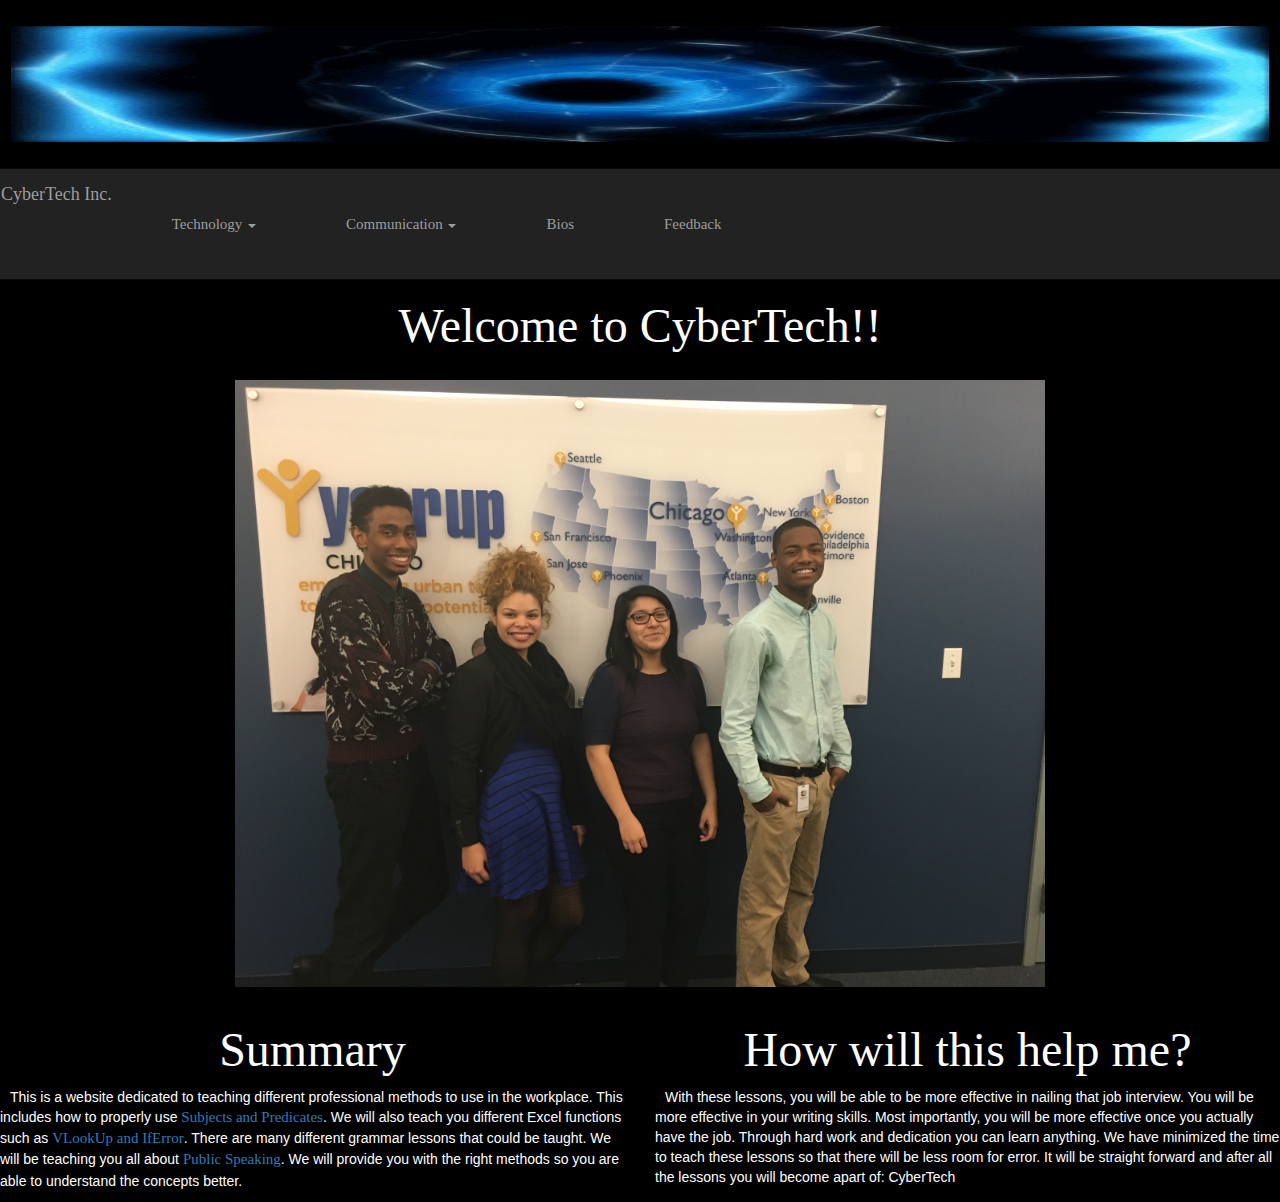
<file: index.html>
<!DOCTYPE html>
<html>
<head>
	<meta charset="utf-8" lang="en">
	<meta name="viewport" content="width=device-width, initial-scale=1">
	<!-- change the title to something related to your project -->
	<title>Mod 3 Project</title>
	<link rel="stylesheet" href="css/bootstrap.css">
    <link rel="stylesheet" href="css/style.css">
    <script type="text/javascript" src="js/jquery-2.1.3.min.js"></script>
    <script type="text/javascript" src="js/bootstrap.min.js"></script>
    
</head>
<body>
<div id="wrapper">
		<header class="row">
        <div>
            <img src="videos/Warp.gif">
        </div>
		</header>
		<nav class="row">
			 <nav class="navbar navbar-inverse">
            <div class="container-fluid">
                <div class="navbar-header">
                    <button type="button" class="navbar-toggle" data-toggle="collapse" data-target="#myNavbar">
                    <span class="icon-bar"></span>
                    <span class="icon-bar"></span>
                    <span class="icon-bar"></span> 
                    </button>
                    <a class="navbar-brand teammar" href="#">CyberTech Inc. <a href="#" class="pull-left lightmar"></a></a>
                </div>
                <div class="collapse navbar-center navbar-collapse" id="myNavbar">
                    <ul class="nav navbar-nav">
                        <li class="dropdown">
                            <a href="#" class="dropdown-toggle" data-toggle="dropdown">Technology <b class="caret"></b></a>
                                <ul class="dropdown-menu">
                                    <li>
                                        <a href="Network.html">Network Troubleshooting</a>
                                    </li>
                                    <li>
                                        <a href="Excel.html">Excel</a>
                                    </li>
                                </ul>
                        </li>
                        <li class="dropdown">
                        <a href="#" class="dropdown-toggle" data-toggle="dropdown">Communication <b class="caret"></b></a>
                            <ul class="dropdown-menu">
                                <li>
                                    <a href="Sub_Pred.html">Subjects and Predicates</a>
                                </li>
                                <li>
                                    <a href="Public.html">Public Speaking</a>
                                </li>
                            </ul>
                        </li>
                        <li><a href="Bio.html">Bios</a></li>
                        <li><a href="Feedback.html">Feedback</a></li> 
                    </ul>
                </div>
            </div>
		</nav>
			<main>

		<h1><center>Welcome to CyberTech!!</center></h1>
		<section>
            <div class="col-md-2"></div> 
            <div class="col-md-8"><img src="images/Team.JPG" class="img-responsive" alt="Responsive images" width="520" height="515"></div>      
        </section>
		<div class="col-md-6">
			<h1>Summary</h1>
			<p class="fonts"> This is a website dedicated to teaching different professional methods to use in the workplace. This includes how to properly use <a href="Sub_Pred.html">Subjects and Predicates</a>. We will also teach you different Excel functions such as <a href="Excel.html">VLookUp and IfError</a>. There are many different grammar lessons that could be taught. We will be teaching you all about <a href="Public.html">Public Speaking</a>. We will provide you with the right methods so you are able to understand the concepts better.</p>
			</div>
	
			<div class="col-md-6">
			<h1>How will this help me?</h1>
			<p class="fonts"> With these lessons, you will be able to be more effective in nailing that job interview. You will be more effective in your writing skills. Most importantly, you will be more effective once you actually have the job. Through hard work and dedication you can learn anything. We have minimized the time to teach these lessons so that there will be less room for error. It will be straight forward and after all the lessons you will become apart of: CyberTech
		
		</main>
		<section class="row">
			<div class="col-md-3"></div>
			<div class="col-md-6"></div>
			<div class="col-md-3"></div>
		</section>
		<footer class="row">
			<div class="col-md-4"></div>
			<div class="col-md-4"></div>
			<div class="col-md-4"></div>
		</footer>
	</div>
</body>

</html>
</file>
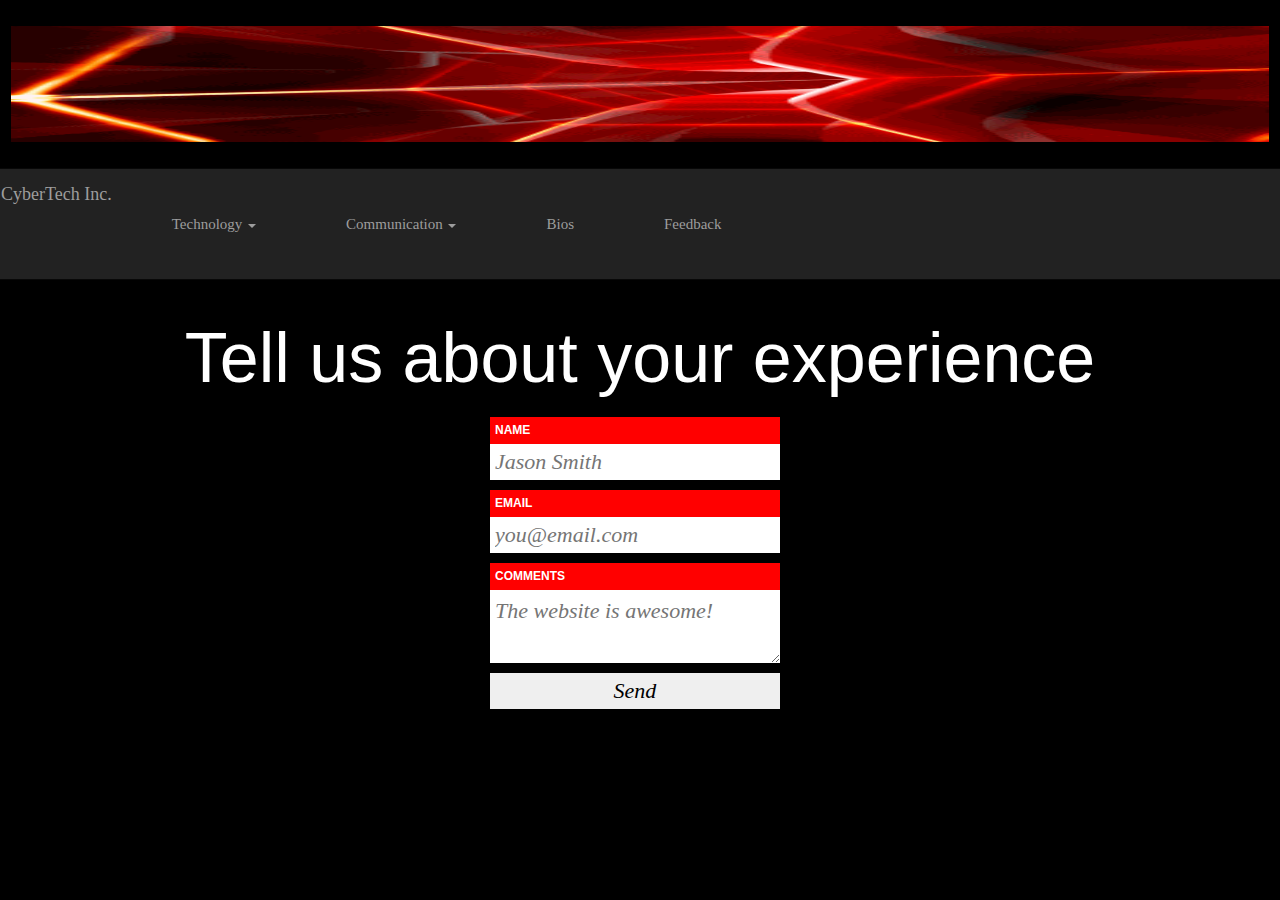
<file: Feedback.html>
<!DOCTYPE html>
<html>
<head>
	<meta charset="utf-8" lang="en">
	<meta name="viewport" content="width=device-width, initial-scale=1">
	<!-- change the title to something related to your project -->
	<title>Mod 3 Project</title>
	<link rel="stylesheet" href="css/bootstrap.css">
    <link rel="stylesheet" href="css/style.css">
    <script type="text/javascript" src="js/jquery-2.1.3.min.js"></script>
    <script type="text/javascript" src="js/bootstrap.min.js"></script>
   
</head>
<body>
<div>
		<header class="row">
			<div>
                <img src="videos/RedHex.gif">
            </div>
		</header>
		
		<nav class="row">
			 <nav class="navbar navbar-inverse">
            <div class="container-fluid">
                <div class="navbar-header">
                    <button type="button" class="navbar-toggle" data-toggle="collapse" data-target="#myNavbar">
                    <span class="icon-bar"></span>
                    <span class="icon-bar"></span>
                    <span class="icon-bar"></span> 
                    </button>
                    <a class="navbar-brand teammar" href="index.html">CyberTech Inc.<a href="#" class="pull-left lightmar"></a></a>
                </div>
                <div class="collapse navbar-center navbar-collapse" id="myNavbar">
                    <ul class="nav navbar-nav">
                        <li class="dropdown">
                            <a href="#" class="dropdown-toggle" data-toggle="dropdown">Technology <b class="caret"></b></a>
                                <ul class="dropdown-menu">
                                    <li>
                                        <a href="network.html">Network Troubleshooting</a>
                                    </li>
                                    <li>
                                        <a href="excel.html">Excel</a>
                                    </li>
                                </ul>
                        </li>
                        <li class="dropdown">
                        <a href="#" class="dropdown-toggle" data-toggle="dropdown">Communication <b class="caret"></b></a>
                            <ul class="dropdown-menu">
                                <li>
                                    <a href="Sub_Pred.html">Subjects and Predicates</a>
                                </li>
                                <li>
                                    <a href="Public.html">Public Speaking</a>
                                </li>
                            </ul>
                        </li>
                        <li><a href="Bio.html">Bios</a></li>
                        <li><a href="Feedback.html">Feedback</a></li> 
                    </ul>
                </div>
            </div>
		</nav>
        <main class="container">
                <div class="col-md-12 page-title">
                    <h1>Tell us about your experience</h1>
                    <form id="form" action="http://blindsey@chi.yearup.org" method="POST">
                        <label for="your_name">Name</label>
                        <input type="text" id="your_name" placeholder="Jason Smith" name="name">

                        <label for="your_email">Email</label>
                        <input type="email" id="your_email" placeholder="you@email.com" name="_replyto">    

                        <label for="your_comment">Comments</label>
                        <textarea id="your_comment" name= "message" placeholder="The website is awesome!"></textarea>  

                        <input type="submit" value="Send">
                    </form>
                </div>
            
        </main>

		<section class="row">
			<div class="col-md-3"></div>
			<div class="col-md-6"></div>
			<div class="col-md-3"></div>
		</section>
		<footer class="row">
			<div class="col-md-4"></div>
			<div class="col-md-4"></div>
			<div class="col-md-4"></div>
		</footer>
	</div>
</body>
</html>
</file>
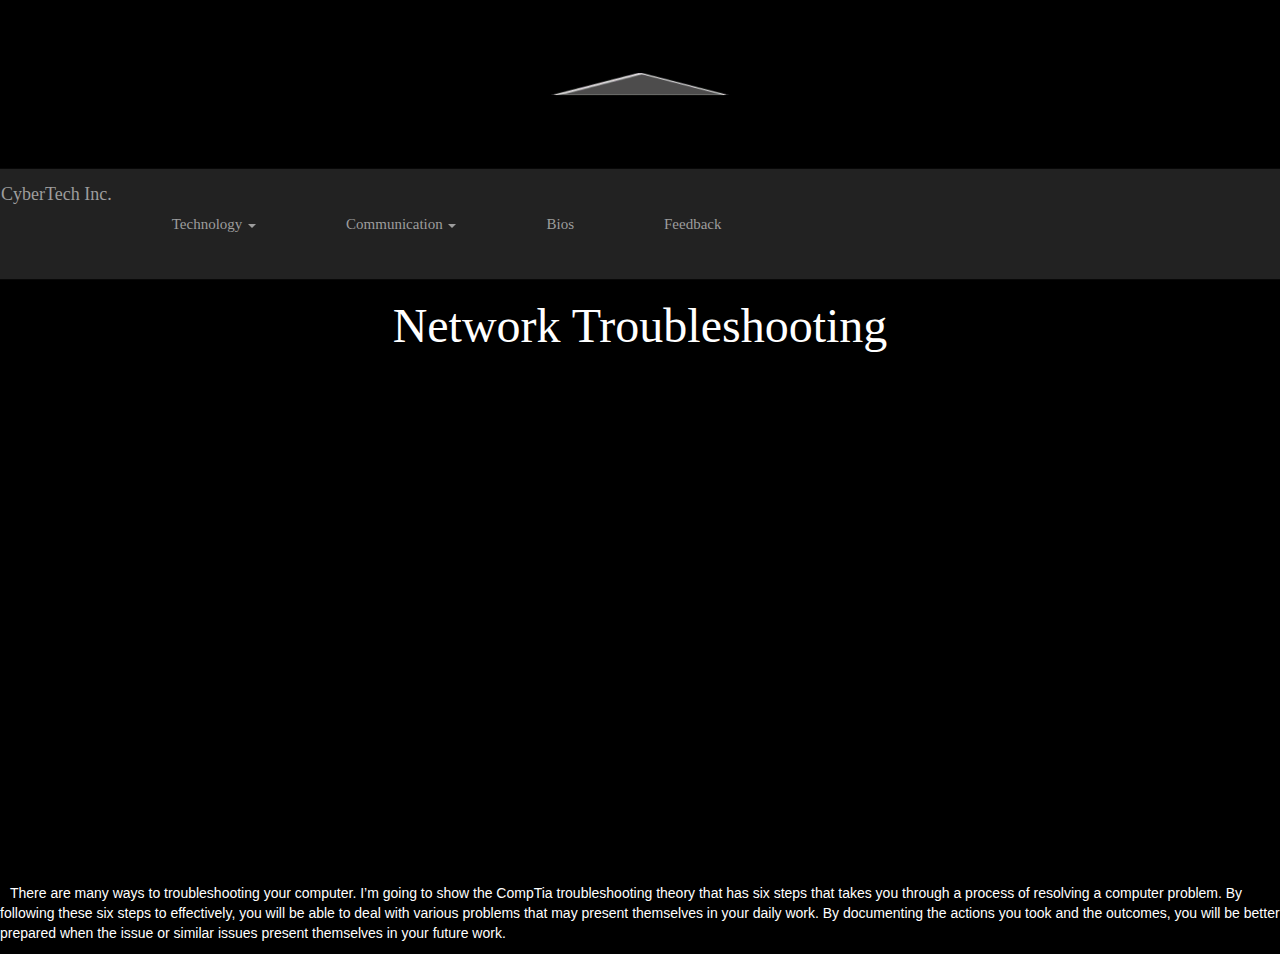
<file: Network.html>
<!DOCTYPE html>
<html>
<head>
	<meta charset="utf-8" lang="en">
	<meta name="viewport" content="width=device-width, initial-scale=1">
	<!-- change the title to something related to your project -->
	<title>Mod 3 Project</title>
	<link rel="stylesheet" href="css/bootstrap.css">
    <link rel="stylesheet" href="css/style.css">
    <script type="text/javascript" src="js/jquery-2.1.3.min.js"></script>
    <script type="text/javascript" src="js/bootstrap.min.js"></script>
   
</head>
<body>
<div>
		<header class="row">
			<div>
            <img src="videos/dab.gif">
        </div>
		</header>
		
		<nav class="row">
			 <nav class="navbar navbar-inverse">
            <div class="container-fluid">
                <div class="navbar-header">
                    <button type="button" class="navbar-toggle" data-toggle="collapse" data-target="#myNavbar">
                    <span class="icon-bar"></span>
                    <span class="icon-bar"></span>
                    <span class="icon-bar"></span> 
                    </button>
                    <a class="navbar-brand teammar" href="index.html">CyberTech Inc. <a href="#" class="pull-left lightmar"></a></a>
                </div>
                <div class="collapse navbar-center navbar-collapse" id="myNavbar">
                    <ul class="nav navbar-nav">
                        <li class="dropdown">
                            <a href="#" class="dropdown-toggle" data-toggle="dropdown">Technology <b class="caret"></b></a>
                                <ul class="dropdown-menu">
                                    <li>
                                        <a href="Network.html">Network Troubleshooting</a>
                                    </li>
                                    <li>
                                        <a href="Excel.html">Excel</a>
                                    </li>
                                </ul>
                        </li>
                        <li class="dropdown">
                        <a href="#" class="dropdown-toggle" data-toggle="dropdown">Communication <b class="caret"></b></a>
                            <ul class="dropdown-menu">
                                <li>
                                    <a href="Sub_Pred.html">Subjects and Predicates</a>
                                </li>
                                <li>
                                    <a href="Public.html">Public Speaking</a>
                                </li>
                            </ul>
                        </li>
                        <li><a href="Bio.html">Bios</a></li>
                        <li><a href="Feedback.html">Feedback</a></li> 
                    </ul>
                </div>
            </div>
		</nav>
        <main>
        <h1><center><span id="whitetext">Network Troubleshooting</span></center></h1>
        </main>

		<section>
			<div class="col-md-2"></div>
			<div class="col-md-8"><iframe id="iframe_container" frameborder="0" webkitallowfullscreen="" mozallowfullscreen="" allowfullscreen="" width="720" height="515" src="https://prezi.com/embed/2ytdrduhc22y/?bgcolor=ffffff&amp;lock_to_path=0&amp;autoplay=0&amp;autohide_ctrls=0&amp;landing_data=bHVZZmNaNDBIWnNjdEVENDRhZDFNZGNIUE43MHdLNWpsdFJLb2ZHanI0VTNQQlI4SElMSTB4bzFTN1haTVVYTlNRPT0&amp;landing_sign=oP67KAC53GMbIDdz0iQvGiKHWOL4c1HjN12SPs2cDgY"></iframe></div>
		</section>
        <section>
            <div class="col-md-12"><p>There are many ways to troubleshooting your computer. I’m going to show the CompTia troubleshooting theory that has six steps that takes you through a process of resolving a computer problem. By following these six steps to effectively, you will be able to deal with various problems that may present themselves in your daily work. By documenting the actions you took and the outcomes, you will be better prepared when the issue or similar issues present themselves in your future work.</p></div>
        </section>
            
		<footer class="row">
			<div class="col-md-4"></div>
			<div class="col-md-4"></div>
			<div class="col-md-4"></div>
		</footer>
	</div>
</body>
</html>
</file>
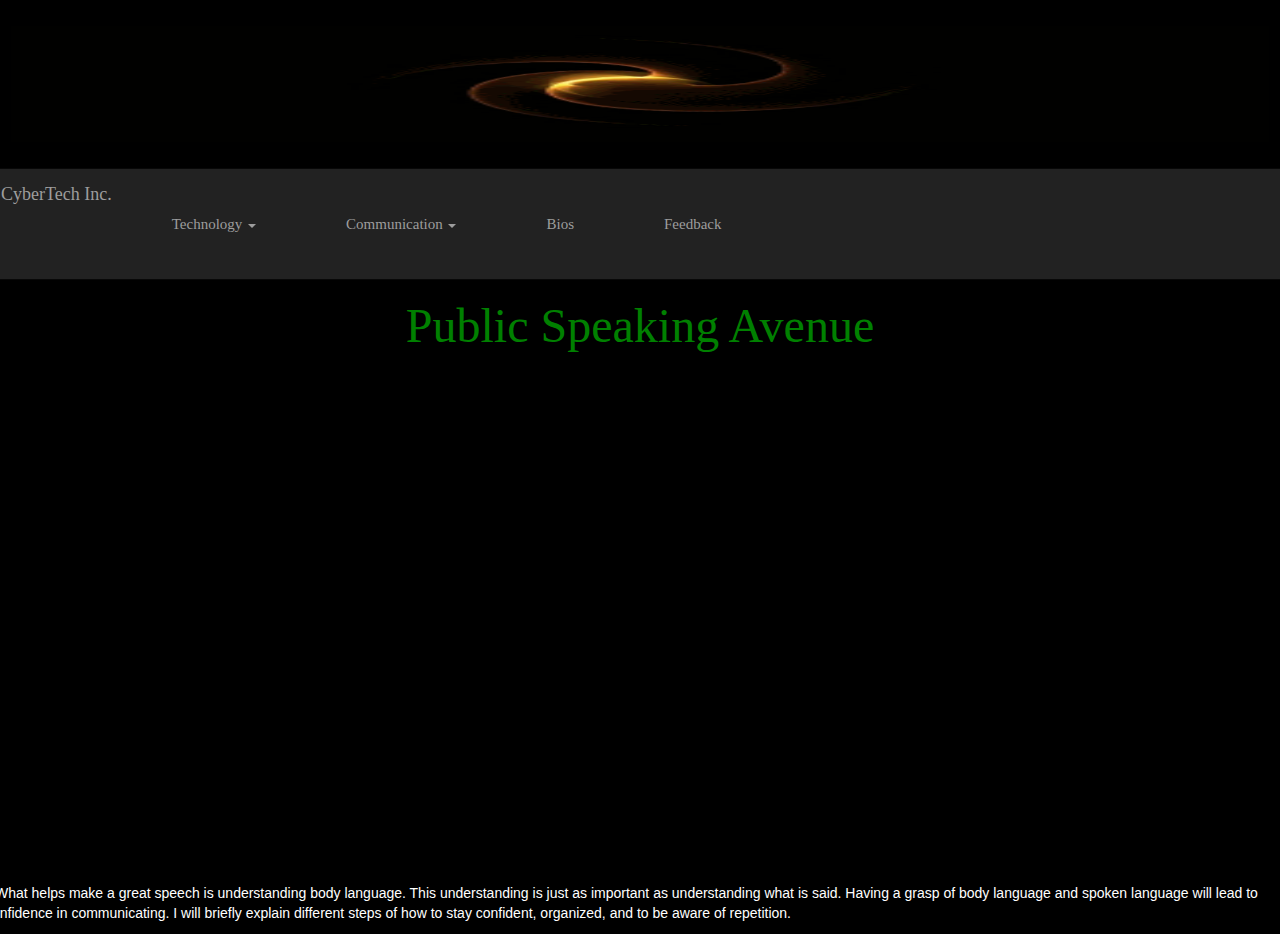
<file: Public.html>
<!DOCTYPE html>
<html>
<head>
	<meta charset="utf-8" lang="en">
	<meta name="viewport" content="width=device-width, initial-scale=1">
	<!-- change the title to something related to your project -->
	<title>Mod 3 Project</title>
	<link rel="stylesheet" href="css/bootstrap.css">
    <link rel="stylesheet" href="css/style.css">
    <script type="text/javascript" src="js/jquery-2.1.3.min.js"></script>
    <script type="text/javascript" src="js/bootstrap.min.js"></script>
    
</head>
<body>
<div>
		<header class="row">
			<div>
            <img src="videos/Orange.gif">
            </div>
		</header>
		
		<nav class="row">
			 <nav class="navbar navbar-inverse">
            <div class="container-fluid">
                <div class="navbar-header">
                    <button type="button" class="navbar-toggle" data-toggle="collapse" data-target="#myNavbar">
                    <span class="icon-bar"></span>
                    <span class="icon-bar"></span>
                    <span class="icon-bar"></span> 
                    </button>
                    <a class="navbar-brand teammar" href="index.html">CyberTech Inc.<a href="#" class="pull-left lightmar"></a></a>
                </div>
                <div class="collapse navbar-center navbar-collapse" id="myNavbar">
                    <ul class="nav navbar-nav">
                        <li class="dropdown">
                            <a href="#" class="dropdown-toggle" data-toggle="dropdown">Technology <b class="caret"></b></a>
                                <ul class="dropdown-menu">
                                    <li>
                                        <a href="Network.html">Network Troubleshooting</a>
                                    </li>
                                    <li>
                                        <a href="Excel.html">Excel</a>
                                    </li>
                                </ul>
                        </li>
                        <li class="dropdown">
                        <a href="#" class="dropdown-toggle" data-toggle="dropdown">Communication <b class="caret"></b></a>
                            <ul class="dropdown-menu">
                                <li>
                                    <a href="Sub_Pred.html">Subjects and Predicates</a>
                                </li>
                                <li>
                                    <a href="Public.html">Public Speaking</a>
                                </li>
                            </ul>
                        </li>
                        <li><a href="Bio.html">Bios</a></li>
                        <li><a href="Feedback.html">Feedback</a></li> 
                    </ul>
                </div>
            </div>
		</nav>
		<main>
		<h1><center><span id="greentext">Public Speaking Avenue</span></center></h1>
		</main>

        <section>
            <div class="col-md-2"></div>
            <div class="col-md-8"><iframe src="https://www.youtube.com/embed/rDoqDK_6KSE" width="720" height="515" frameborder="0" allowfullscreen></iframe></div>
        </section>
		<section class="row">
			
			<div class="col-md-12"><p>What helps make a great speech is understanding body language. This understanding is just as important as understanding what is said. Having a grasp of body language and spoken language will lead to confidence in communicating. I will briefly explain different steps of how to stay confident, organized, and to be aware of repetition.</p></div>
			
            
		</section>
		<footer class="row">
			<div class="col-md-4"></div>
			<div class="col-md-4"></div>
			<div class="col-md-4"></div>
		</footer>
	</div>
</body>
</html>
</file>
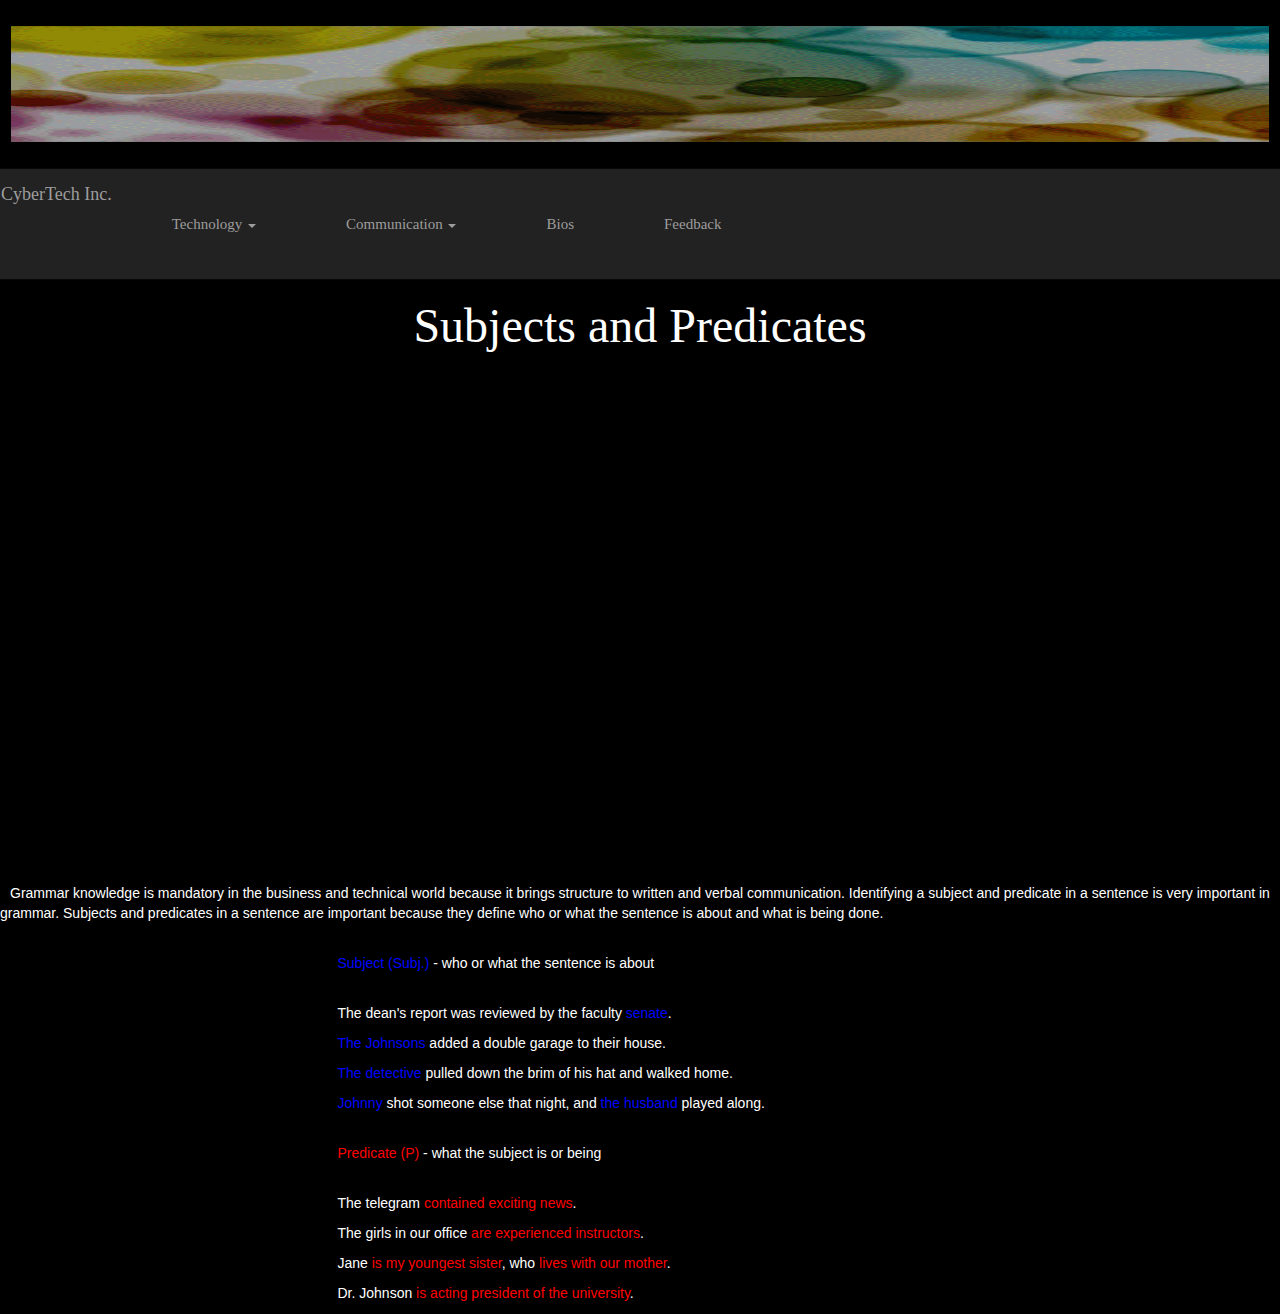
<file: Sub_Pred.html>
<!DOCTYPE html>
<html>
<head>
	<meta charset="utf-8" lang="en">
	<meta name="viewport" content="width=device-width, initial-scale=1">
	<!-- change the title to something related to your project -->
	<title>Mod 3 Project</title>
	<link rel="stylesheet" href="css/bootstrap.css">
    <link rel="stylesheet" href="css/style.css">
    <script type="text/javascript" src="js/jquery-2.1.3.min.js"></script>
    <script type="text/javascript" src="js/bootstrap.min.js"></script>
    
</head>
<body>
<div>
		<header class="row">
			<div>
            <img src="videos/C.gif">
        </div>
		</header>
		
		<nav class="row">
			 <nav class="navbar navbar-inverse">
            <div class="container-fluid">
                <div class="navbar-header">
                    <button type="button" class="navbar-toggle" data-toggle="collapse" data-target="#myNavbar">
                    <span class="icon-bar"></span>
                    <span class="icon-bar"></span>
                    <span class="icon-bar"></span> 
                    </button>
                    <a class="navbar-brand teammar" href="index.html">CyberTech Inc.<a href="#" class="pull-left lightmar"></a></a>
                </div>
                <div class="collapse navbar-center navbar-collapse" id="myNavbar">
                    <ul class="nav navbar-nav">
                        <li class="dropdown">
                            <a href="#" class="dropdown-toggle" data-toggle="dropdown">Technology <b class="caret"></b></a>
                                <ul class="dropdown-menu">
                                    <li>
                                        <a href="Network.html">Network Troubleshooting</a>
                                    </li>
                                    <li>
                                        <a href="Excel.html">Excel</a>
                                    </li>
                                </ul>
                        </li>
                        <li class="dropdown">
                        <a href="#" class="dropdown-toggle" data-toggle="dropdown">Communication <b class="caret"></b></a>
                            <ul class="dropdown-menu">
                                <li>
                                    <a href="Sub_Pred.html">Subjects and Predicates</a>
                                </li>
                                <li>
                                    <a href="Public.html">Public Speaking</a>
                                </li>
                            </ul>
                        </li>
                        <li><a href="Bio.html">Bios</a></li>
                        <li><a href="Feedback.html">Feedback</a></li> 
                    </ul>
                </div>
            </div>
		</nav>
		<main>
		<h1><center>Subjects and Predicates</center></h1>
		</main>
        <section>
            <div class="col-md-2"></div>
            <div class="col-md-8"><iframe  src="https://www.youtube.com/embed/KSe-MhKfTSs" width="720" height="515" frameborder="0" allowfullscreen></iframe></div>
        </section>
        <section>
			<div class="col-md-12">
			<p>Grammar knowledge is mandatory in the business and technical world because it brings structure to written and verbal communication. Identifying a subject and predicate in a sentence is very important in grammar. Subjects and predicates in a sentence are important because they define who or what the sentence is about and what is being done.</p><br>
		</section>
        <section>
            <div class="col-md-3"></div>
            <div class="col-md-6"><p><span id="bluetext">Subject (Subj.)</span>  - who or what the sentence is about</p></br><p>The dean's report was reviewed by the faculty <span id="bluetext">senate</span>.</p><p><span id="bluetext">The Johnsons</span> added a double garage to their house.</p><p><span id="bluetext">The detective</span> pulled down the brim of his hat and walked home.</p><p><span id="bluetext">Johnny</span> shot someone else that night, and <span id="bluetext">the husband</span> played along.</p><br><p><span id="redtext">Predicate (P)</span>  - what the subject is or being</p><br><p>The telegram <span id="redtext">contained exciting news</span>.</p><p>The girls in our office <span id="redtext">are experienced instructors</span>.</p><p>Jane <span id="redtext">is my youngest sister</span>, who <span id="redtext">lives with our mother</span>.</p><p>Dr. Johnson <span id="redtext">is acting president of the university</span>.</p></div></div>
        </section>
		<footer class="row">
			<div class="col-md-4"></div>
			<div class="col-md-4"></div>
			<div class="col-md-4"></div>
		</footer>
	</div>
</body>
</html>
</file>
<file: css/style.css>
body{
    		background-repeat: no-repeat;
    		background-size: 100% 100%;
    		background-position: right-top;
    		background-attachment: fixed;
    		background-color: black;
    	}
    	li{
    		position: right;
    		margin: 20px;
    		padding: 10px;
    	}
    	p{
    		color: white;
            text-indent: 10px;

    	}
    	img{
    		height: 12em;
    		width: 1373px;
    		vertical-align: center;
            fixed: 50%/cover;
            margin: 0 auto;
            width: 100%;
            padding: 2%;
    	}
    	a{
    		font-size: 15px;
    		font-family: white;
            position: right;
    	}
    	h1{
    		color: white;
    		font-family: white;
    	}
        #bluetext{
            color: blue;
        }
        #redtext{
            color: red;
        }
        #greentext{
            color: green;
        }
    
        form label {
        display: block;
        width: 290px;
        padding: 5px;
        margin: 0;
        text-transform: uppercase;
        font-size: 12px;
        font-weight: bold;
        background: red;
        color: #fff;
         }
        input{
        width: 290px;
        padding: 5px;
        margin: 0;
        line-height: normal;
         }
        textarea{
        width: 290px;
        padding: 5px;
        margin: 0;
        }
        form input, form textarea {
        display: block;
        width: 290px;
        padding: 5px;
        margin: 0 0 10px;
        border: none;
        font-size: 22px;
        font-family: Georgia, Times, serif;
        font-style: italic;
        color: #000;
        }
        label {
        display: inline-block;
        max-width: 100%;
        margin-bottom: 5px;
        font-weight: 700;
                }
        .page-title h1 {
        font-size: 5em;
        font-family: 'Raleway', sans-serif;
        }
        h1 {
        text-align: center;
        font-size: 48px;
            }
        
            }
         h1, h2, h3, h4, h5, h6 {
        font-family: inherit;
        font-weight: 500;
        line-height: 1.1;
        color: white;
        margin-top: 20px;
        margin-bottom: 10px;
        font-size: 36px;
        
                } 
        form {
        text-align: left;
        width: 300px;
        margin: 20px auto 0;
        }
</file>
